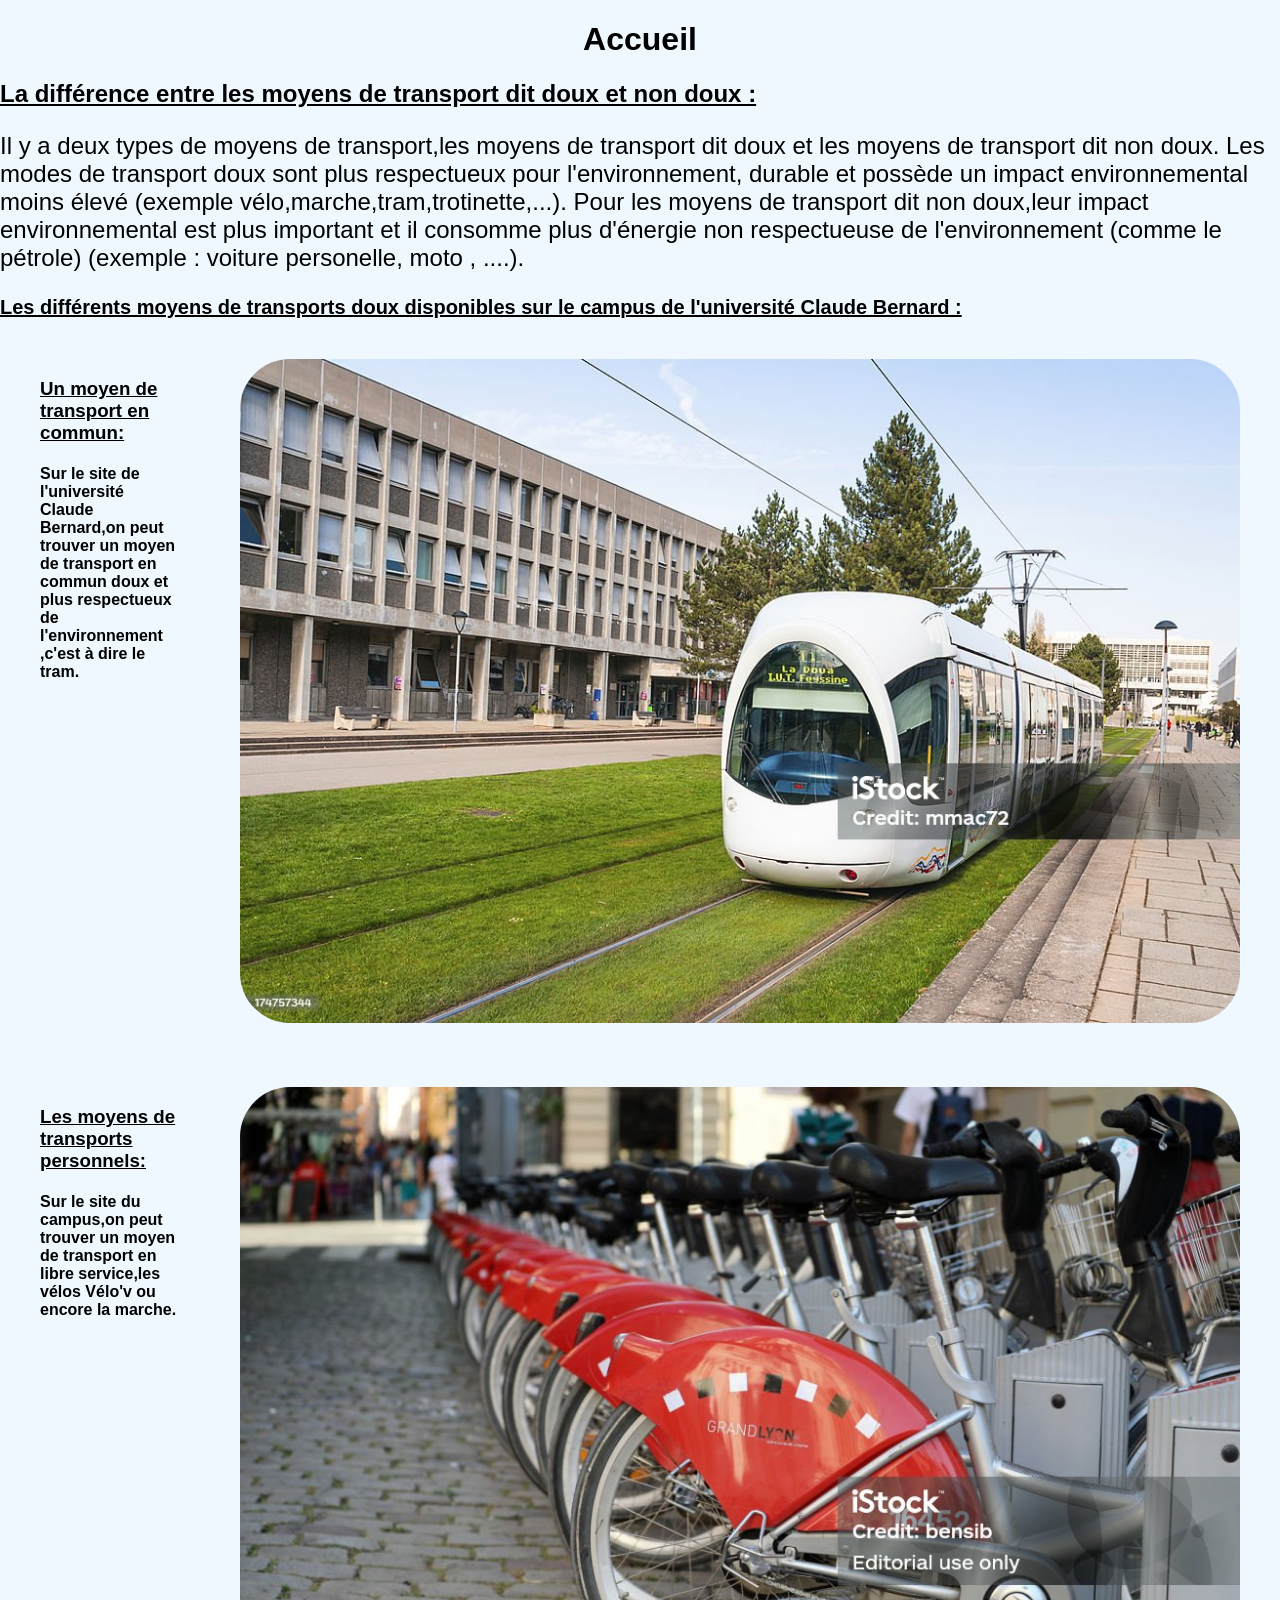
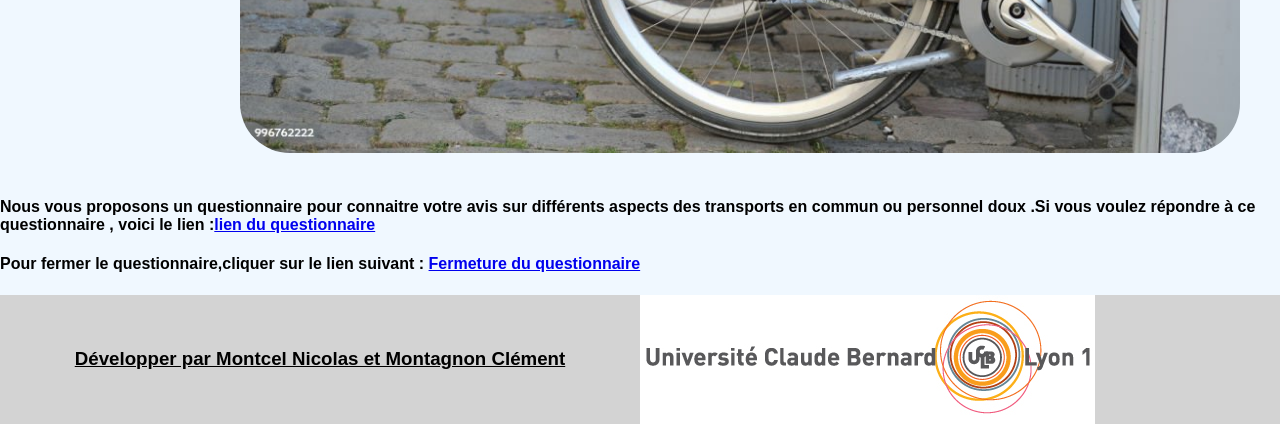
<file: index.html>
<!DOCTYPE html>
<html lang="fr">
<head>
    <meta charset="utf-8" />
    <link rel="stylesheet" href="assets/style.css" />
    <title>Accueil</title>
    <style>
     
    </style>
</head>
<body>
    <form action="https://perso.liris.cnrs.fr/pierre-antoine.champin/enseignement/intro-web/_static/formproc/debug" method="post">
        <header>
            <h1 id="titre">Accueil</h1>
        </header>
        <h2>La différence entre les moyens de transport dit doux et non doux : </h2>
        <p id="texteexplicatif">
    
        Il y a deux types de moyens de transport,les moyens de transport dit doux et les moyens de transport dit non doux.
            Les modes de transport doux sont plus respectueux pour l'environnement, 
            durable et possède un impact environnemental moins élevé (exemple 
            vélo,marche,tram,trotinette,...).
            Pour les moyens de transport dit non doux,leur impact environnemental 
            est plus important et il consomme plus d'énergie non respectueuse de l'environnement (comme le pétrole)
            (exemple : voiture personelle, moto , ....).</p>
        <h2 id="Diffmoyenst">Les différents moyens de transports doux disponibles sur le campus de l'université Claude Bernard :</h2>
        <div class="conteneur">
        <div class="colonne">
            <h3 id="moycomm">Un moyen de transport en commun: </h3>
            <h4>Sur le site de l'université Claude Bernard,on peut trouver un moyen de transport en commun doux et plus respectueux de l'environnement
                ,c'est à dire le tram.</h4>  
        </div>
        <div class="colonne"> 
            <a href="Transports_en_commun.html"><img src="assets/image/imagetram.jpg" alt="Image_d'un_tram_de_lyon" id="img1"/></a>  
        </div>
        <div class="colonne">
            <h3 id="moyperso">Les moyens de transports personnels: </h3>
            <h4>Sur le site du campus,on peut trouver un moyen de transport en libre service,les vélos Vélo'v ou encore la marche.</h4> 
        </div>
        <div class="colonne">
            <a href="Transports_personels.html"><img src="assets/image/imagevelov.jpg" alt="Image_Velov" id="img2"/></a>    
        </div>
    </div>
    <div class="non-col">
        <h4>Nous vous proposons un questionnaire pour connaitre votre avis sur différents aspects des transports en commun ou personnel doux .Si vous voulez répondre à ce questionnaire ,
            voici le lien :<a href="index.html#Questionnaire" id="t1">lien du questionnaire</a>
        </h4>
        <div id="Questionnaire">
            <h4>
                Questionnaire
            </h4>
                <label for="Nom">Nom :</label>
                <input type="text" name="Nom" id="Nom" size="50" maxlength="50">
                <label for="Prénom">Prénom :</label>
                <input type="text" name="Prénom" id="Prénom" size="50" maxlength="50" >
                <label for="Filière">Filière :</label>
                <input type="text" name="Filière" id="Filière" size="50" maxlength="50">
                <h4>Partie 1 :Les tram </h4>
                    <label for="Station">A qu'elle station prenez-vous le tram?</label>
                    <select name="Station" id="Station">
                    <option value="IUT Feyssine">IUT Feyssine</option>
                    <option value="Croix-Luizet">Croix-Luizet</option>
                    <option value="Insa Einstein">Insa Einstein</option>
                    <option value="Gaston Berger">La Doua - Gaston Berger</option>
                    <option value="Gaston Berger">Université Lyon 1</option>
                    </select>
                 <section>
                    <div class="conteneur">
                        <div class="colonne">
                    <h4>Que pensez-vous du trafic dans les tram?</h4>
                        <label for="quest">&nbsp;</label>
                        <textarea name="trafic" rows="8" cols="45" maxlength="5000" placeholder="Message ...." id="quest"></textarea>
                    </div>
                    <div class="colonne"> 
                        <h4>Avez-vous des suggestions pour l'amélioration des transports ?</h4>
                        <label for="quest1">&nbsp;</label>
                        <textarea name="tAméliorationt" rows="8" cols="45" maxlength="5000" placeholder="Message ...." id="quest1"></textarea>
                    </div>
                    </div>
                </section>
                    <h4>Partie 2 : Le vélo</h4>
                     <fieldset>
                         <legend>Utilisez-vous un vélo sur le site de la Doua?</legend>
                            
                            <input type="radio" name="utiliserv" id="Oui" value="Oui" />
                            <label for="Oui">Oui</label>
                           
                             <input type="radio" name="utiliserv" id="Non" value="Non" checked=""/>
                             <label for="Non">Non</label>
                            </fieldset>
                    <section>
                        <div class="conteneur">
                            <div class="colonne">
                            
                        <h4>Si oui, que pensez-vous de la disponibilité des vélos en libre service? </h4>
                            <label for="quest2">&nbsp;</label>
                            <textarea name="dispov" rows="8" cols="45" maxlength="5000" placeholder="Message ...." id="quest2"></textarea>
                            </div>
                            <div class="colonne">
                        <h4>Avez-vous des suggestions pour l'amélioration et la disponibilité des vélos en libre-service? </h4>
                            <label for="quest3">&nbsp;</label>
                            <textarea name="suggv" rows="8" cols="45" maxlength="5000" placeholder="Message ...." id="quest3"></textarea>
                            </div>
                        </div>
                    </section>
                    <h4>Partie 3 : Autre </h4>
                    <section >
                        <h4>Avez-vous des suggestions pour l'amélioration global des moyens de transport doux ? </h4>
                            <label for="quest4">&nbsp;</label>
                            <textarea name="suggglobal" rows="8" cols="45" maxlength="5000" placeholder="Message ...." id="quest4"></textarea>
                    </section>
                         <button type="submit">Envoyer</button>
                    <h4>Nous vous remercions d'avoir pris le temps de répondre à ce questionnaire.</h4>
            </div>
                <h4>Pour fermer le questionnaire,cliquer sur le lien suivant : <a href="index.html#dQuestionnaire" id="t2">Fermeture du questionnaire</a> </h4>
                <footer > 
                    <h3>Développer par Montcel Nicolas et Montagnon Clément</h3>
                    <img src="assets/image/LogoLyon1Off_CoulRvb72dpi.jpg" alt="Logo Université Lyon 1" id="img3"/>
                </footer>
    </div>
    </form>
</body>
</html>
</file>
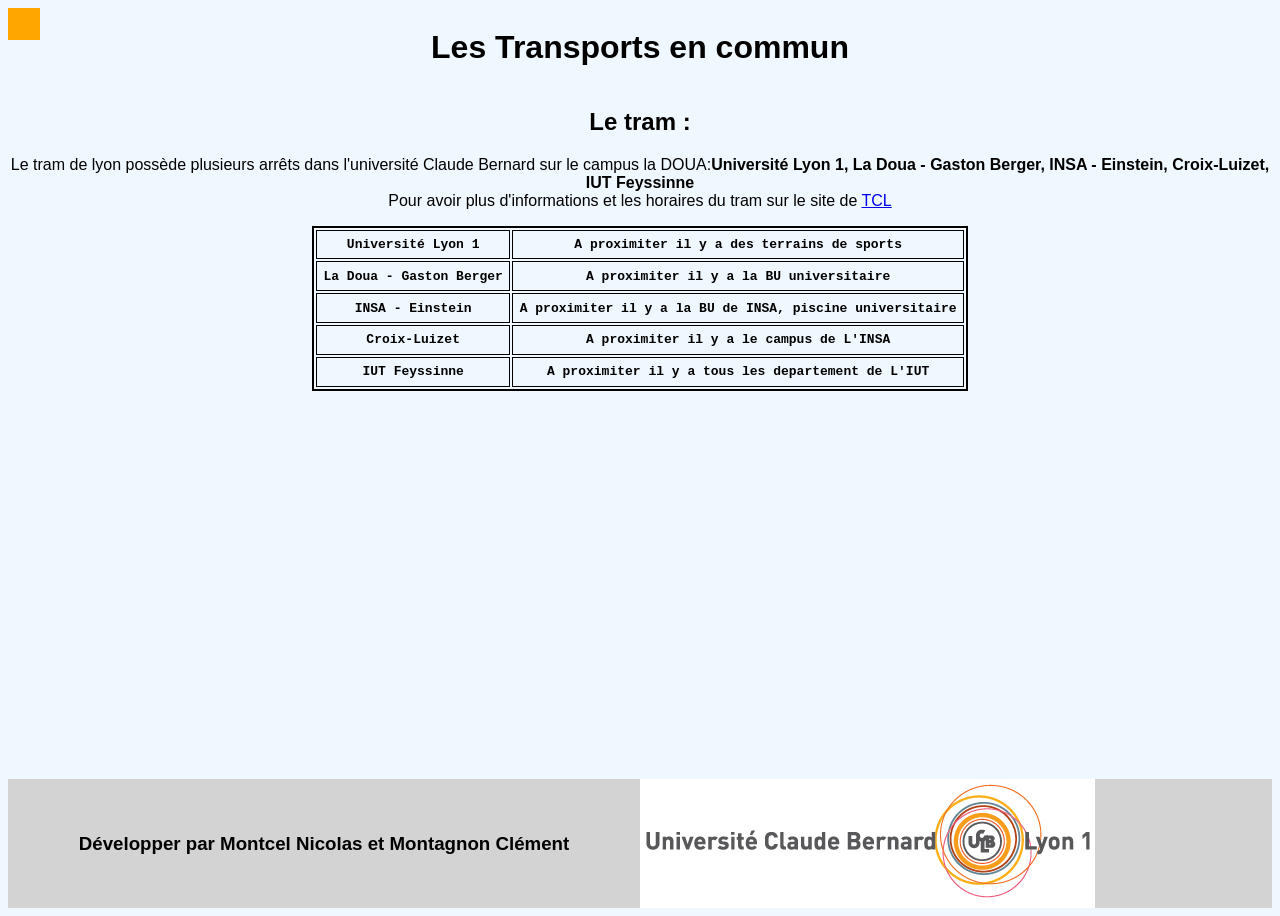
<file: Transports_en_commun.html>
<!DOCTYPE html>
<html lang="en">
<head>
    <meta charset="UTF-8">
    <meta name="viewport" content="width=device-width, initial-scale=1.0">
    <link href="assets/STYLE_Transports_en_commun.css" rel="stylesheet">
    <title>transports en commun</title>
</head>
<body>
    <!-- menu deroulant -->
    <div class="menu-deroulant" id="menu-d">
    <button class="menu"></button>
    <div class="menu-deroulant-content">
        <a href="index.html">Accueil</a>
        <a href="Transports_personels.html">Les transports personnels</a>
        <a href="index.html#Questionnaire">Questionnaire</a>
    </div>
    </div>
    
        <h1>Les Transports en commun</h1>
    <main>
        <h2>Le tram :</h2>
        <p>Le tram de lyon possède plusieurs arrêts dans l'université Claude Bernard sur le campus la DOUA:<b>Université Lyon 1, La Doua - Gaston Berger, INSA - Einstein, Croix-Luizet, IUT Feyssinne </b> <br>Pour avoir plus d'informations et les horaires du tram sur le site de <a href="https://www.tcl.fr/">TCL<br/></a></p>
        <table>
            <thead>
                <tr>
                    <th>Université Lyon 1</th>
                    <th>A proximiter il y a des terrains de sports</th>
                </tr>
                <tr>
                    <th>La Doua - Gaston Berger</th>
                    <th>A proximiter il y a la BU universitaire</th>
                </tr>
                <tr>
                    <th>INSA - Einstein</th>
                    <th>A proximiter il y a la BU de INSA, piscine universitaire</th>
                </tr>
                <tr>
                    <th>Croix-Luizet</th>
                    <th>A proximiter il y a le campus de L'INSA</th>
                </tr>
                <tr>
                    <th>IUT Feyssinne</th>
                    <th>A proximiter il y a tous les departement de L'IUT </th>
                </tr>
            </thead>
        </table>
    </main>
    <footer>
        <h3>Développer par Montcel Nicolas et Montagnon Clément</h3>
        <img src="assets/image/LogoLyon1Off_CoulRvb72dpi.jpg" alt="Logo Université Lyon 1"/>
    </footer>
</body>  
</html>
</file>
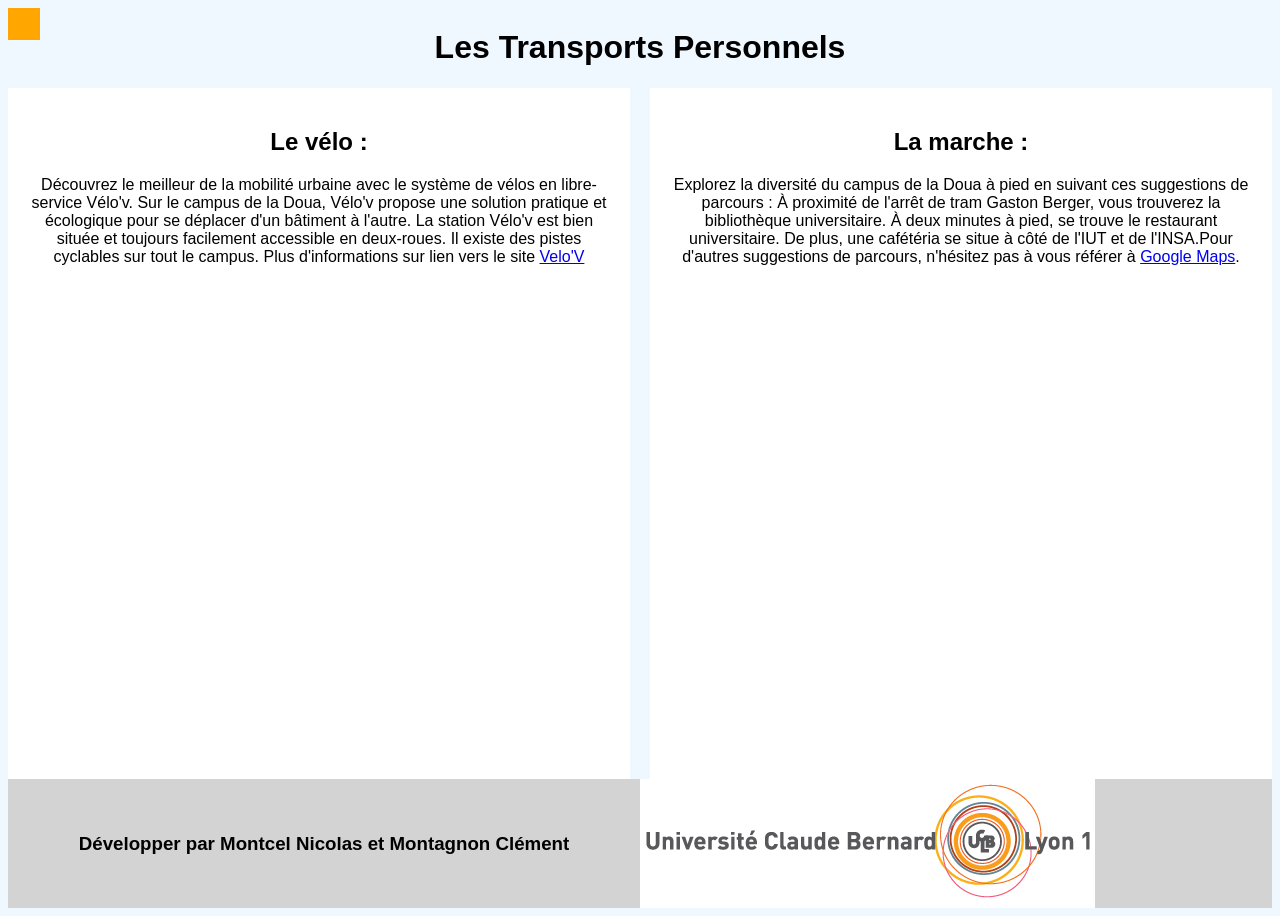
<file: Transports_personels.html>
<!DOCTYPE html>
<html lang="fr">
<head>
    <meta charset="UTF-8">
    <meta name="viewport" content="width=device-width, initial-scale=1.0">
    <link href="assets/STYLE_Transports_personels.css" rel="stylesheet">
    <title>transports personnels</title>
</head>
<body>
    <!-- menu deroulant -->
    <div class="menu-deroulant" id="menu-d">
    <button class="menu"></button>
    <div class="menu-deroulant-content">
        <a href="index.html">Accueil</a>
        <a href="Transports_en_commun.html">Les transports en commun</a>
        <a href="index.html#Questionnaire">Questionnaire</a>
    </div>
    </div>

    <h1>Les Transports Personnels</h1>
    
    <main>
        <div>
            <h2>Le vélo :</h2>
            <p>Découvrez le meilleur de la mobilité urbaine avec  le système de vélos en libre-service Vélo'v. 
                Sur le campus de la Doua, Vélo'v propose une solution pratique et écologique pour se déplacer d'un bâtiment à l'autre. La station Vélo'v
                est bien située et  toujours facilement accessible en deux-roues. Il existe des pistes cyclables sur tout le campus. Plus d'informations sur lien vers le site <a href="https://velov.grandlyon.com/fr/home">Velo'V</a></p>
        </div>
        <div>
            <h2>La marche :</h2>
            <p>Explorez la diversité du campus de la Doua à pied en suivant ces suggestions de parcours : À proximité de l'arrêt de tram Gaston Berger, vous trouverez la bibliothèque universitaire. À deux minutes à pied, se trouve le 
                restaurant universitaire. De plus, une cafétéria se situe à côté de l'IUT et de l'INSA.Pour d'autres suggestions de parcours, n'hésitez pas à vous référer à 
            <a href="https://www.google.fr/maps/dir//Doua,+Lyon/@45.786074,4.8661897,15z/data=!4m18!1m8!3m7!1s0x47f4ea6b2ef7f4b7:0xf270ae3f54a5eb30!2sDoua,+Lyon!3b1!8m2!3d45.7836359!4d4.8731316!16s%2Fg%2F122vl2zz!4m8!1m0!1m5!1m1!1s0x47f4ea6b2ef7f4b7:0xf270ae3f54a5eb30!2m2!1d4.8731316!2d45.7836359!3e2?entry=ttu">Google Maps</a>.</p>
        </div>
    </main>
    <footer>
        <h3>Développer par Montcel Nicolas et Montagnon Clément</h3>
        <img src="assets/image/LogoLyon1Off_CoulRvb72dpi.jpg" alt="Logo Université Lyon 1" id="img1">
    </footer>
</body>  
</html>
</file>
<file: assets/style.css>
body {
    margin: 0;
    padding: 0;
    height: 100vh;
    display: grid;
    grid-template-rows: 1fr 1fr;
    font-family: Arial, sans-serif;
    background-color:aliceblue  ;
}
h2 {
    text-decoration: underline;
}
#titre {
    text-align: center;
}
#Diffmoyenst {
    text-decoration: underline;
    font-size: 20px;
}
h3 {
    text-decoration: underline;
}
#quest {
    text-align: left;
}
#quest1 {
    text-align: left;
}
#quest2 {
    text-align: left;
}
#quest3 {
    text-align: left;
}
#quest4 {
    text-align: left;
    margin-left: 40px;
}
section,h4,button {
    text-align: left ;
    text-decoration: none;
}

#Questionnaire {
    display: none;
    text-align: left;
}
#Questionnaire:target{
	display: block;
}
#t2:target ~ #t1 {
    display: none;
}
legend {
    text-align: left;
}
fieldset {
    text-align: left;
    max-width: 400px; 
    padding: 20px;
    border: 1px solid black;
    border-radius: 8px;
}
#img1,#img2 {
    border-radius: 50px;
}

@media(max-width: 700px)
{

#texteexplicatif {
    font-size: 20px;
}
* {
    text-align: center ;
}
#Diffmoyenst {
    text-decoration: underline;
    font-size: 20px;
}

#texteexplicatif {
    font-size: 20px;
    text-align: left;
}
#Diffmoyenst {
    font-size: 20px;
}
#img1,#img2,#img3 {
    width: 400px;
}
#moycomm,#moyperso {
    font-size: 18px;
}
footer {
    background-color: lightgray;
    text-align: center;
    margin-top: 0;
}
#Nom {
    margin-left: 24px;
}
#Filière {
    margin-left: 15px;
}
#Prénom {
    margin-left: 2px;
}
button {
    margin-left: 200px;
}
}


@media screen and (min-width: 701px) {
    
.conteneur {
    display: grid;
    grid-template-columns:1fr 1fr;
    gap: 20px;
    margin: 20px; 
    }
 
    
.colonne {
    padding: 20px;
        
 }
.non-col {
    grid-column: span 2; 
    }
footer {
    display: grid;
    grid-template-columns: 1fr 1fr;
    align-items: center;
    background-color: lightgray  ;
    text-align: center;
    margin-top: 0;
}
button {
    margin-left: 700px;
}
#texteexplicatif {
    font-size: 1.5em;
}
#img1,#img2 {
    width: 1000px;
}
}
</file>
<file: assets/STYLE_Transports_en_commun.css>
body{
    height: 100vh;
    display: grid;
    grid-template-rows: 0% auto 1fr;
    font-family: Arial, sans-serif;
    background-color: aliceblue;
}

main{
    text-align: center;
}

footer{

    align-items: center;
    background-color: lightgray  ;
    text-align: center;
    margin-top: 0;
}

h1 {
    display: inline-block;
    text-align: center;
}
th{
    border: 1px solid black;
    text-align: center;
    padding: 0.4rem;
}
table{
    border: solid 2px;
    font-family: monospace;
    margin: auto;
    
}

.menu {
    background-color: rgb(255, 166, 0);
    color: white;
    padding: 16px;
    font-size: 16px;
    border: none;
    cursor: pointer;
}

.menu-deroulant {
    position: relative;
    display: inline-block;
}

.menu-deroulant-content {
    display: none;
    position: absolute;
    background-color: #f9f9f9;
    min-width: 160px;
    box-shadow: 0px 8px 16px 0px rgba(0,0,0,0.2);
    z-index: 1;
}

.menu-deroulant:hover .menu-deroulant-content {
    display: block;
}

.menu-deroulant-content a {
    color: black;
    padding: 12px 16px;
    text-decoration: none;
    display: block;
}

.menu-deroulant-content a:hover {
    background-color: #ddd;
}

@media screen and (max-width: 700px) {
    main {
        grid-template-columns: 1fr;
    }
    #img1 {
        width: 400px;
    }
}
@media (min-width:701px){
footer {
    display: grid;
    grid-template-columns: 1fr 1fr;
}



}
</file>
<file: assets/STYLE_Transports_personels.css>
body{
    height: 100vh;
    display: grid;
    grid-template-rows: 0% auto 1fr;
    font-family: Arial, sans-serif;
    background-color: aliceblue;
    
}

main {
    text-align: center;
    display: grid;
    grid-template-columns: 1fr 1fr; 
    gap: 20px; 
}

main > div {
    padding: 20px;
    background-color: #fff;
}
footer{
  
    align-items: center;
    background-color: lightgray  ;
    text-align: center;
    margin-top: 0;
}

h1 {
    display: inline-block;
    text-align: center;
}

.menu {
    background-color: rgb(255, 166, 0);
    color: white;
    padding: 16px;
    font-size: 16px;
    border: none;
    cursor: pointer;
}

.menu-deroulant {
    position: relative;
    display: inline-block;
}

.menu-deroulant-content {
    display: none;
    position: absolute;
    background-color: #f9f9f9;
    min-width: 160px;
    box-shadow: 0px 8px 16px 0px rgba(0,0,0,0.2);
    z-index: 1;
}

.menu-deroulant:hover .menu-deroulant-content {
    display: block;
}

.menu-deroulant-content a {
    color: black;
    padding: 12px 16px;
    text-decoration: none;
    display: block;
}

.menu-deroulant-content a:hover {
    background-color: #ddd;
}

@media screen and (max-width: 700px) {
    main {
        grid-template-columns: 1fr;
    }
    #img1 {
        width: 400px;
    }
}
@media (min-width:701px){
footer {
    display: grid;
    grid-template-columns: 1fr 1fr;
}



}
</file>
